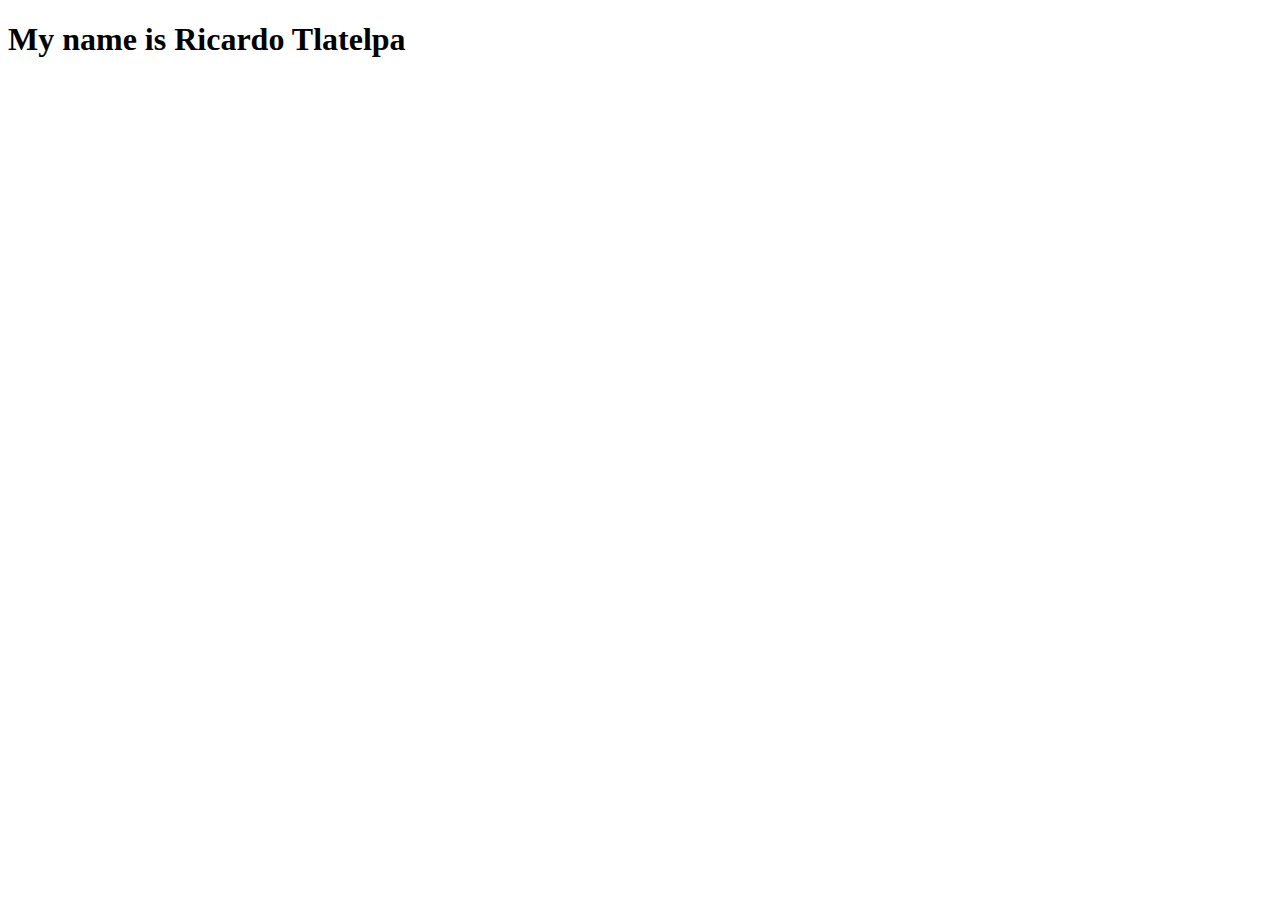
<file: hw0-RicardoTlatelpa/index.html>
<!DOCTYPE html>

<html lang = "en">

  <head>
    <title id = "title">
      Hello World!
    </title>
  </head>
  <body>
    <h1 id = "content">
      My name is Ricardo Tlatelpa
    </h1> 
    
  </body>

</html>
</file>
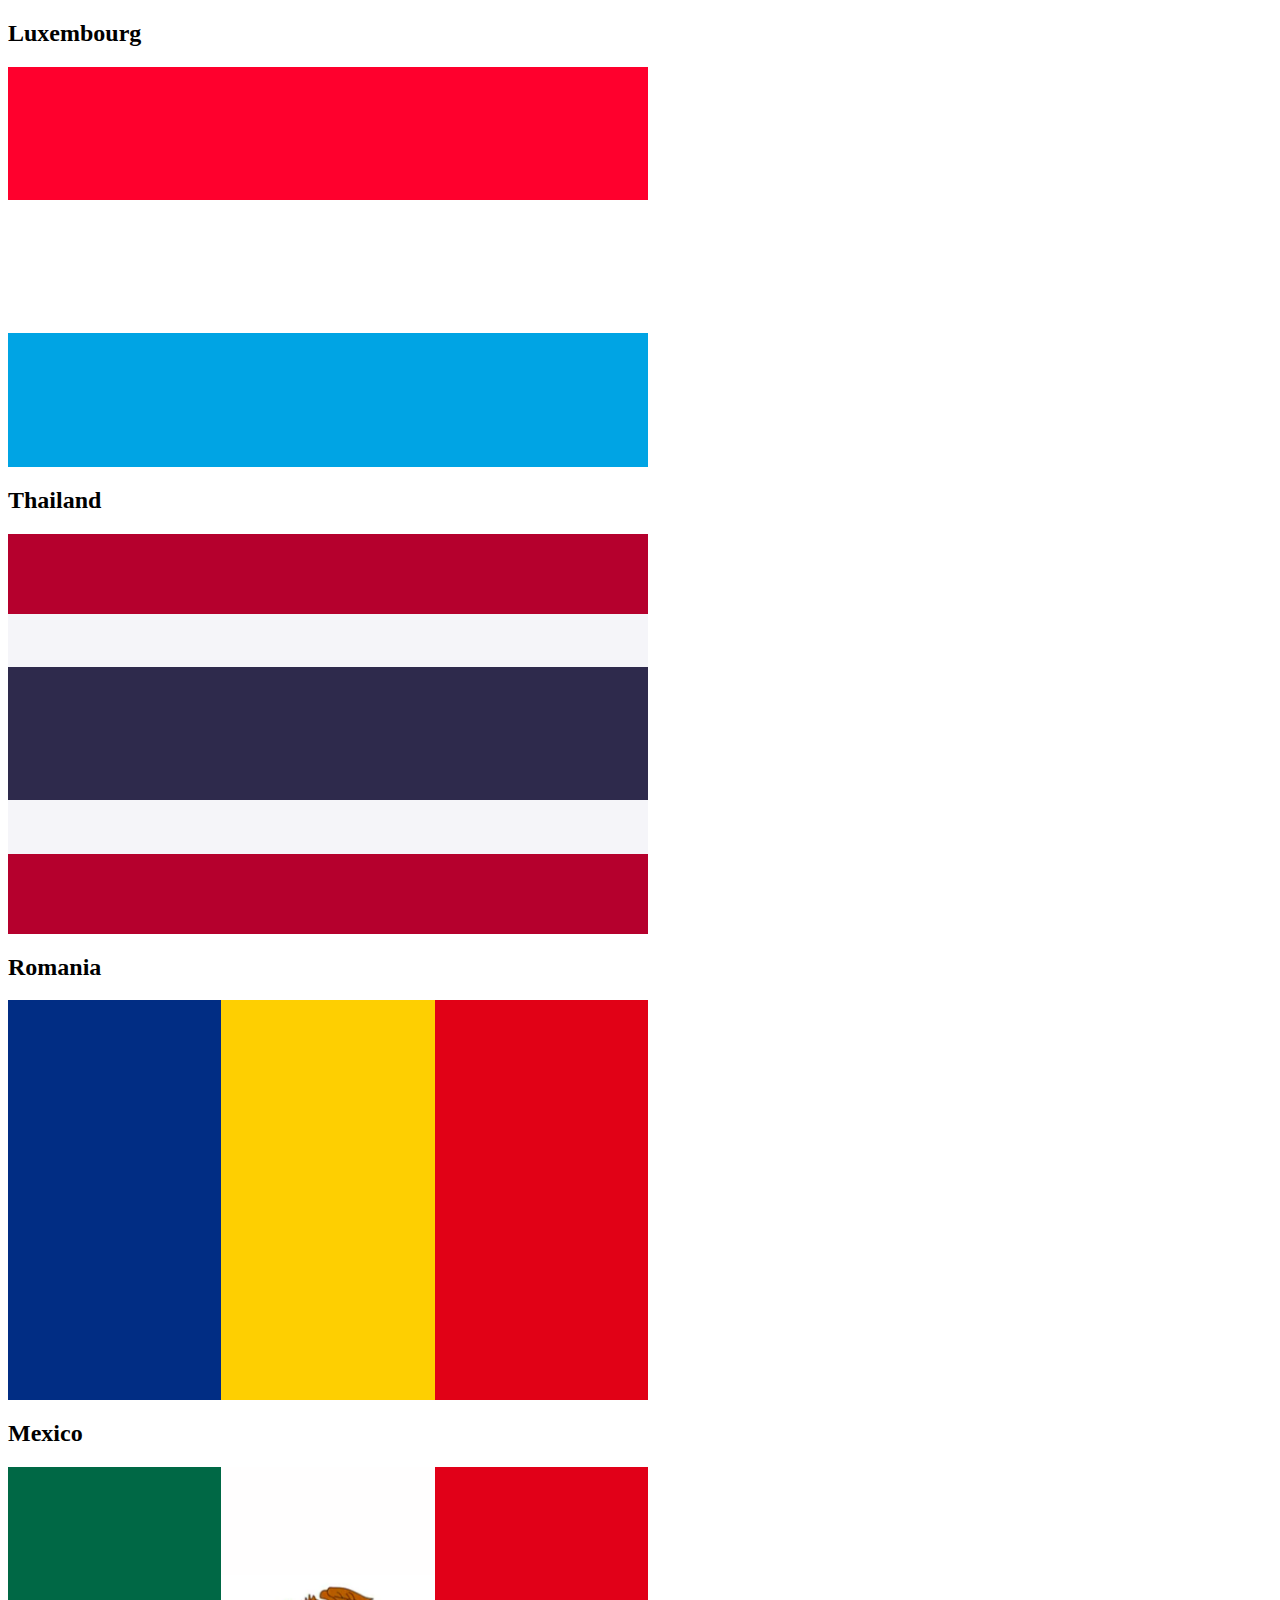
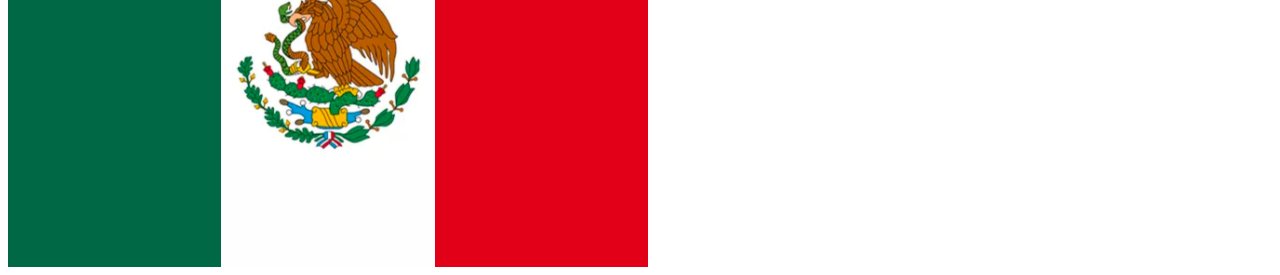
<file: hw2-RicardoTlatelpa/index.html>
<!DOCTYPE html>

<html>
  <head>
    <title>Homework 2</title>
  <link rel="stylesheet" href="styles.css">
  </head>
  <body>
    <h2>Luxembourg</h2>
    <div class="flag">
      <div class="red threevert"></div>
      <div class="red threevert" id="white"></div>
      <div class="light-blue threevert"></div>
    </div>
 
    <h2>Thailand</h2>
    <div class = "thailand-flag"> 
      <div class = "thailand-red"></div>
      <div class = "thailand-white"></div>
      <div class = "thailand-blue"></div>
      <div class = "thailand-white"></div>
      <div class = "thailand-red"></div>
    </div>
   
    <h2>Romania</h2>
    <div class="romania flag">
      <div class = "romania-blue threevert-100"></div>
      <div class = "romania-yellow threevert-100"></div>
      <div class = "romania-red threevert-100"></div>
    </div>
    <h2>Mexico</h2>
    <div class = "flag flag-flex">
      <div class="mexico-green threevert-100"></div>
      <div style = "display:flex; align-items:center; justify-content: center;"class="mexico-white threevert-100">
        <!---
        Add Image
        -->
        <img style = "width:100%;" src = "./mexico.png" alt="Mexican eagle">
          </img>
      </div>
      <div class="mexico-red threevert-100"></div>
    </div>
  </body>
</html>
</file>
<file: hw2-RicardoTlatelpa/styles.css>
.flag { 
  height: 400px;
  width: 640px;
  background-color: black; 
}
#white {
  background-color: #FFF;
}
.light-blue{
  background-color:#00A4E4;
}
.red {
  background-color: #FF002D;
}
.threevert {
  height: 33.33%;
}
.threevert-100 {
  height:100%;
  width:100%;
}
.thailand-flag {
  height: 400px;
  width: 640px;
  background-color: black; 
}

.thailand-red{
  height: 20%;
  background-color: #B5002D;
}
.thailand-blue{
  height: 33.33%;
  background-color: #2E2A4C;
}

.thailand-white{
  height: 13.33%;
  width:100%;
  background-color:#F5F5F9;
}


.romania,.flag-flex{
  display:flex;
  flex-direction: row;
}
.romania-blue{
  background-color:#012D84;
}
.romania-yellow{
  background-color:#FECF01;
}
.romania-red{
  background-color:#E10116;
}

.mexico-green{
  background-color: #006845;
}
.mexico-white{
  background-color: #FFFEFE;
}
.mexico-red{
  background-color: #E10018;
}

h2:hover {
  color: #4B6E56;
  font-size: 200%;
}
</file>
